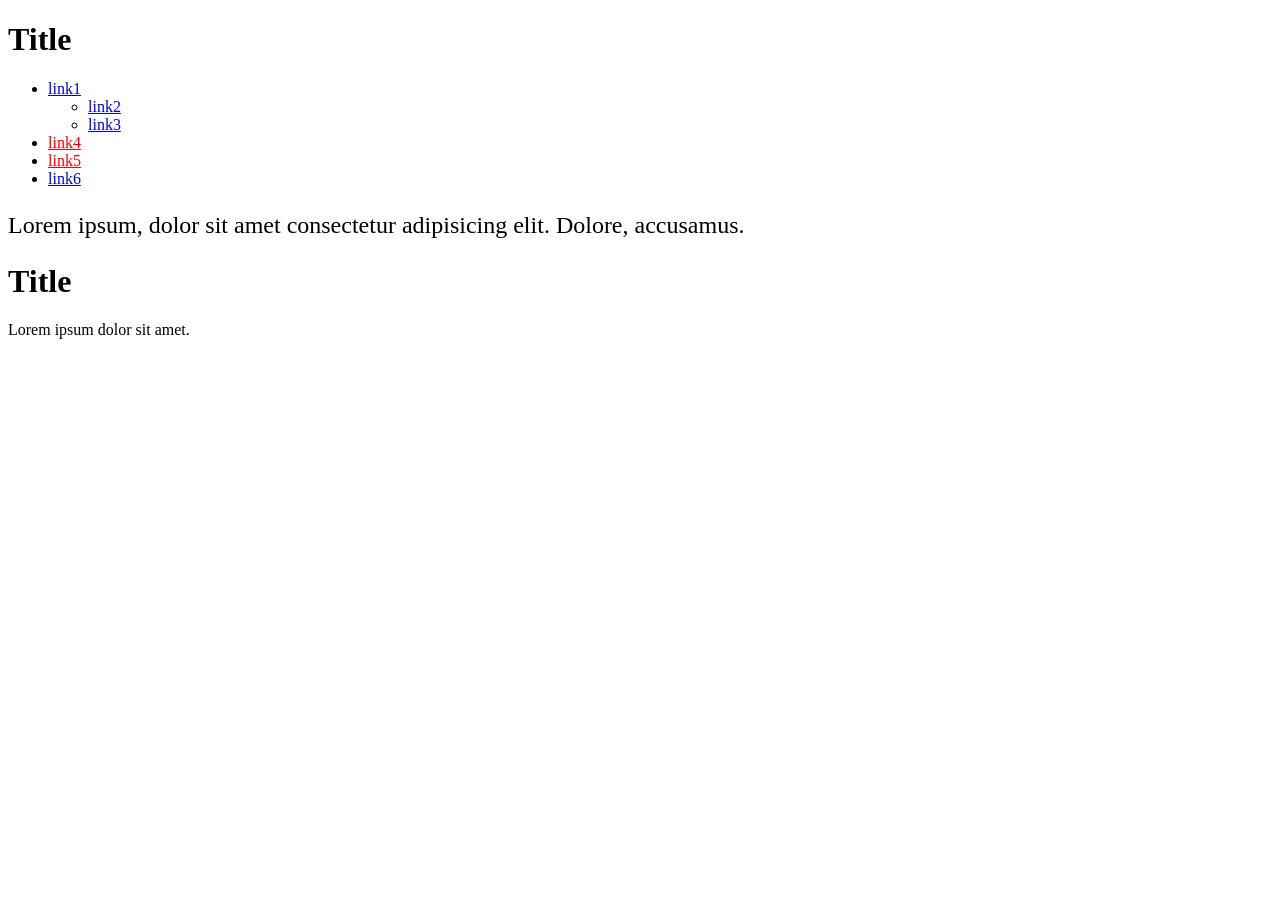
<file: index.html>
<!DOCTYPE html>
<html lang="en">
<head>
    <meta charset="UTF-8">
    <meta name="viewport" content="width=device-width, initial-scale=1.0">
    <title>Document</title>
    <link rel="stylesheet" href="./domashne7.css">
</head>
<body>
    <div class="holder">
  <h1>Title</h1>
  <ul class="list">
    <li>
      <a href="#">link1</a>
      <ul>
        <li>
          <a href="#">link2</a>
        </li>
        <li>
          <a href="#">link3</a>
        </li>
      </ul>
    </li>
    <li>
      <a href="https://www.youtube.com/">link4</a>
    </li>
    <li>
      <a href="https://validator.w3.org/">link5</a>
    </li>
    <li>
      <a href="#">link6</a>
    </li>
  </ul>
  <p>
    Lorem ipsum, dolor sit amet consectetur adipisicing elit. Dolore, accusamus.
  </p>
  <h1>Title</h1>
  <p>Lorem ipsum dolor sit amet.</p>
</div>
</body>
</html>
</file>
<file: domashne7.css>
a[href^="https"]{
    color: red;
}
ul + p {
    font-size: 24px;
}
</file>
<file: domashne7CSS/domashne7.css>
a[href^="https"]{
    color: red;
}
ul + p {
    font-size: 24px;
}
</file>
